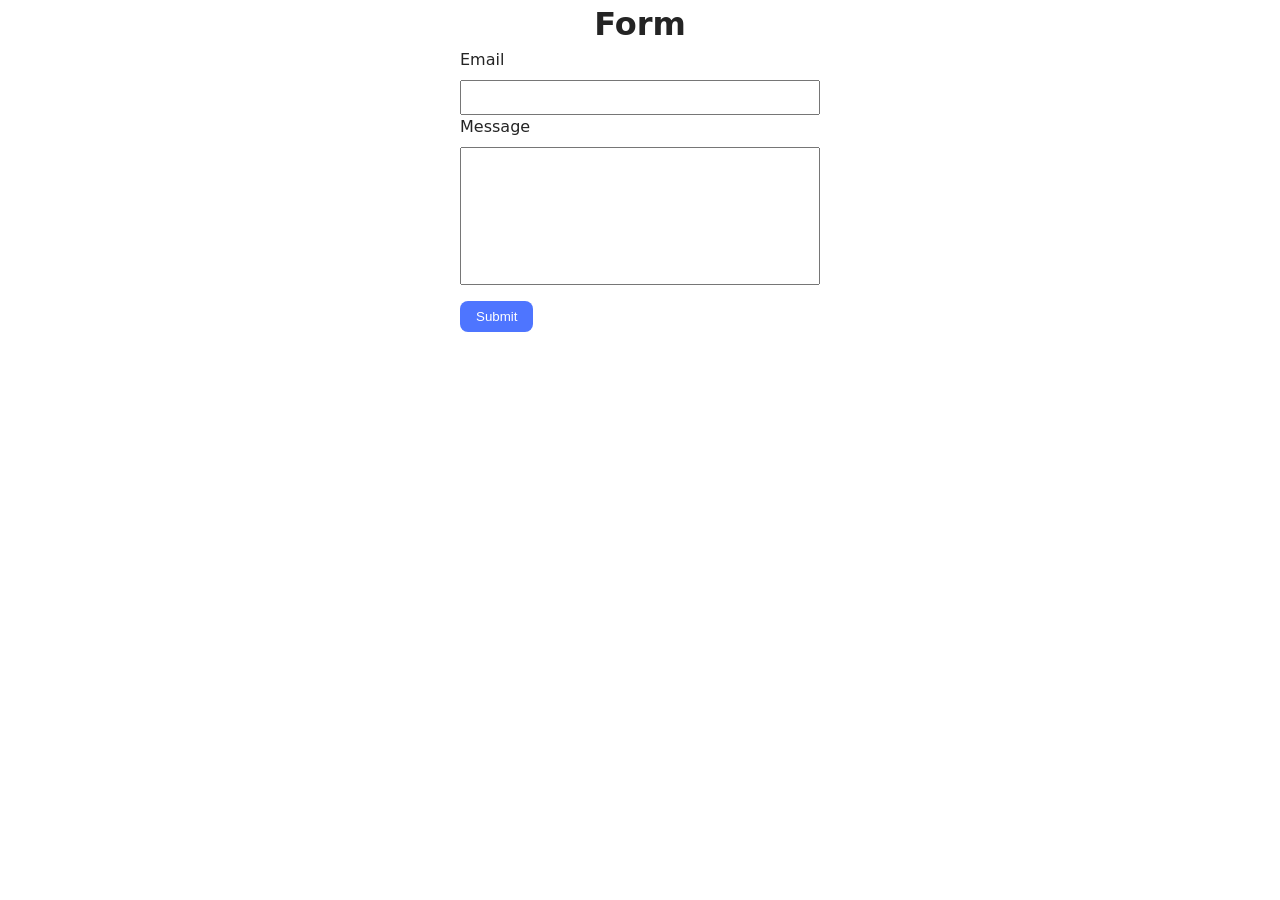
<file: src/2-form.html>
<!DOCTYPE html>
<html lang="en">

<head>
  <meta charset="UTF-8" />
  <meta http-equiv="X-UA-Compatible" content="IE=edge" />
  <meta name="viewport" content="width=device-width, initial-scale=1.0" />
  <title>Form</title>
  <link rel="stylesheet" href="./css/styles.css" />
</head>

<body>
  <load src="./partials/header.html" icon-path="./img/sprite.svg#logo" highlight-curr="active" />

  <main>
    <div class="container">
      <load src="./partials/back-link.html" />
      <h1 class="main-title">Form</h1>
    </div>

    <form class="feedback-form" autocomplete="off">
      <label>
        Email
        <input type="email" name="email" autofocus />
      </label>
      <label>
        Message
        <textarea name="message" rows="8"></textarea>
      </label>
      <button type="submit">Submit</button>
    </form>
  </main>

  <script type="module" src="./js/2-form.js"></script>
</body>

</html>
</file>
<file: src/css/styles.css>
/**
  |============================
  | include css partials with
  | default @import url()
  |============================
*/
/* Common styles */
@import url('./reset.css');
@import url('./base.css');
@import url('./container.css');
@import url('./animations.css');

/* Sections style */
@import url('./header.css');
@import url('./vite-promo.css');
@import url('./badges.css');
@import url('./back-link.css');
@import url('./footer.css');

* {
  box-sizing: border-box;
}

.gallery {
  display: flex;
  gap: 24px;
  flex-wrap: wrap;
  justify-content: center;
}

.gallery-image {
  width: 360px;
}

textarea {
  resize: none;
  outline: none;
}

input {
  outline: none;
}

button {
  border: none;
}

.feedback-form {
  margin: 0 auto;
  max-width: 360px;
  display: flex;
  flex-direction: column;
}

.feedback-form>label {
  display: flex;
  flex-direction: column;
  align-items: flex-start;
  gap: 8px;
}

.feedback-form input,
.feedback-form textarea {
  padding: 8px 16px;
  width: 100%;
}

.feedback-form>button {
  color: #ffffff;
  background-color: #4E75FF;
  padding: 8px 16px;
  border-radius: 8px;
  margin-top: 16px;
  align-self: flex-start;
  transition: background-color 250ms cubic-bezier(0.4, 0, 0.2, 1);
}

.feedback-form>button:hover {
  background-color: #6C8CFF;
}
</file>
